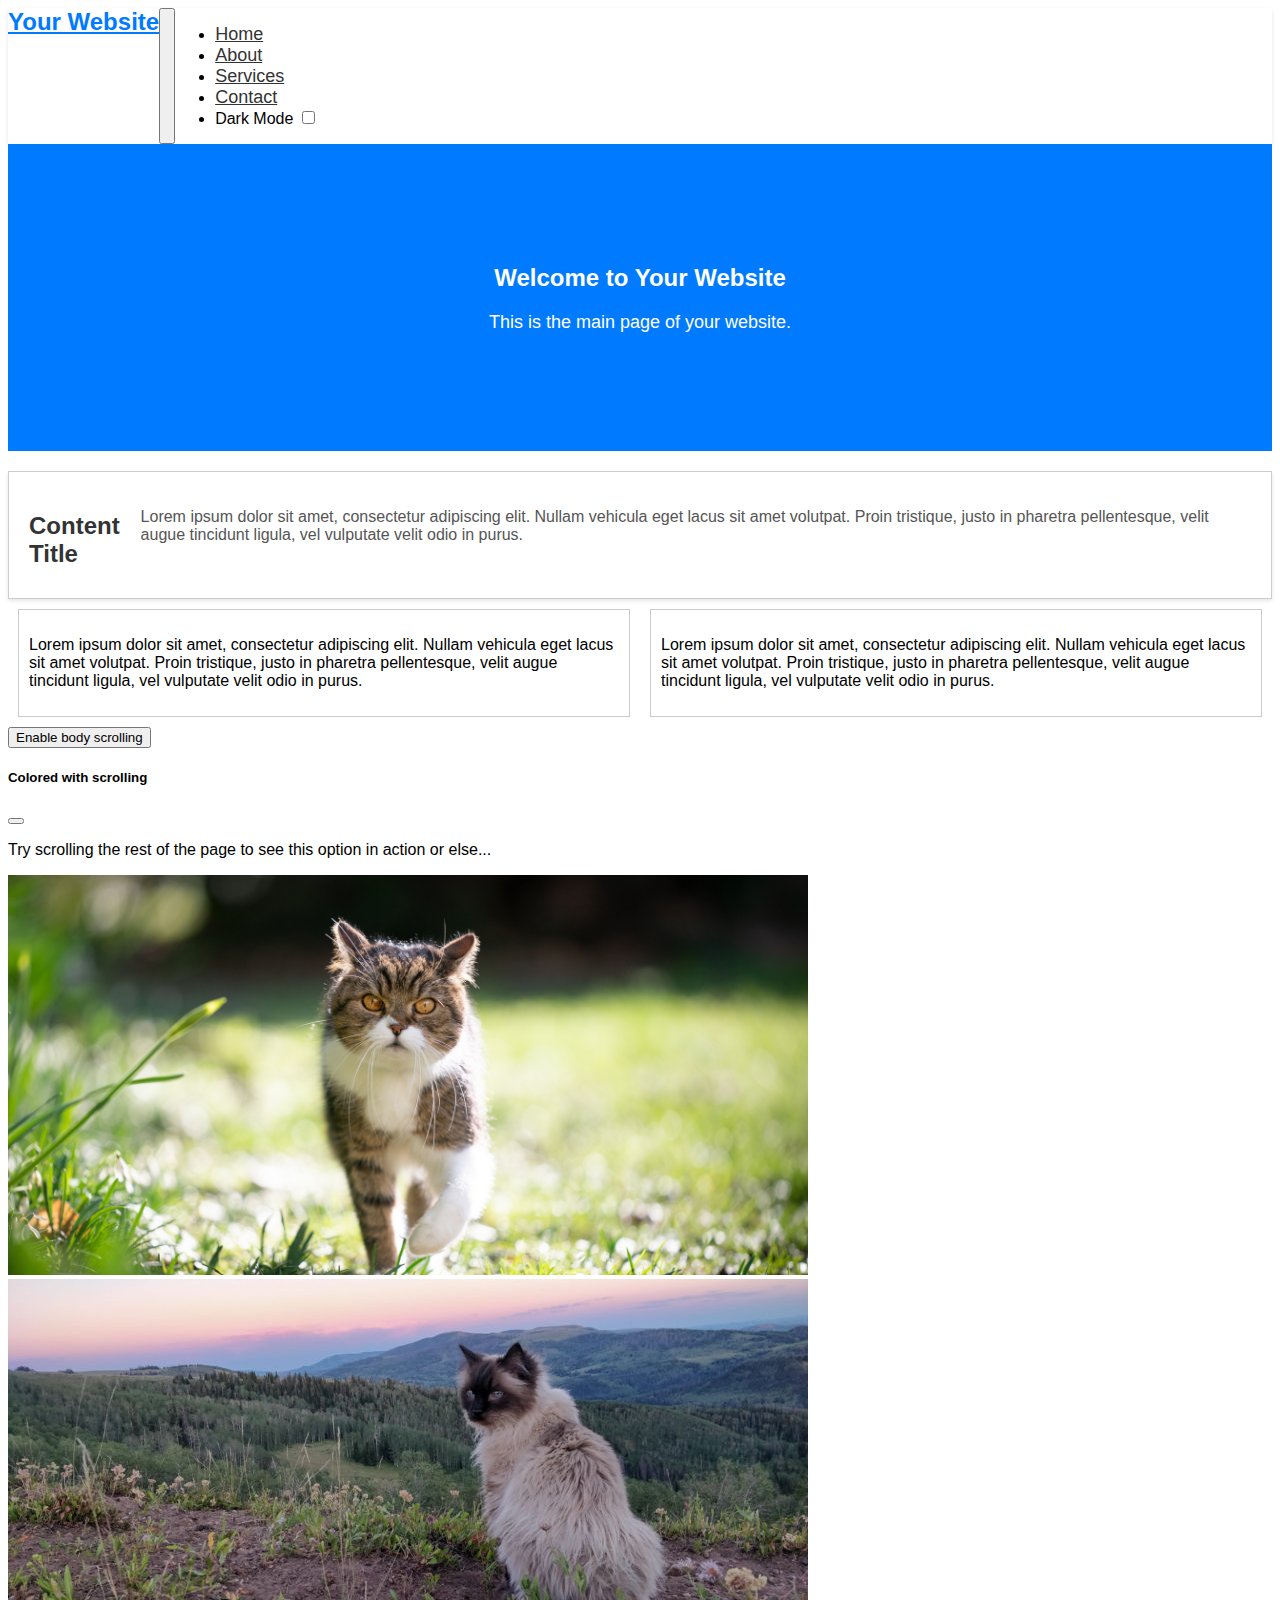
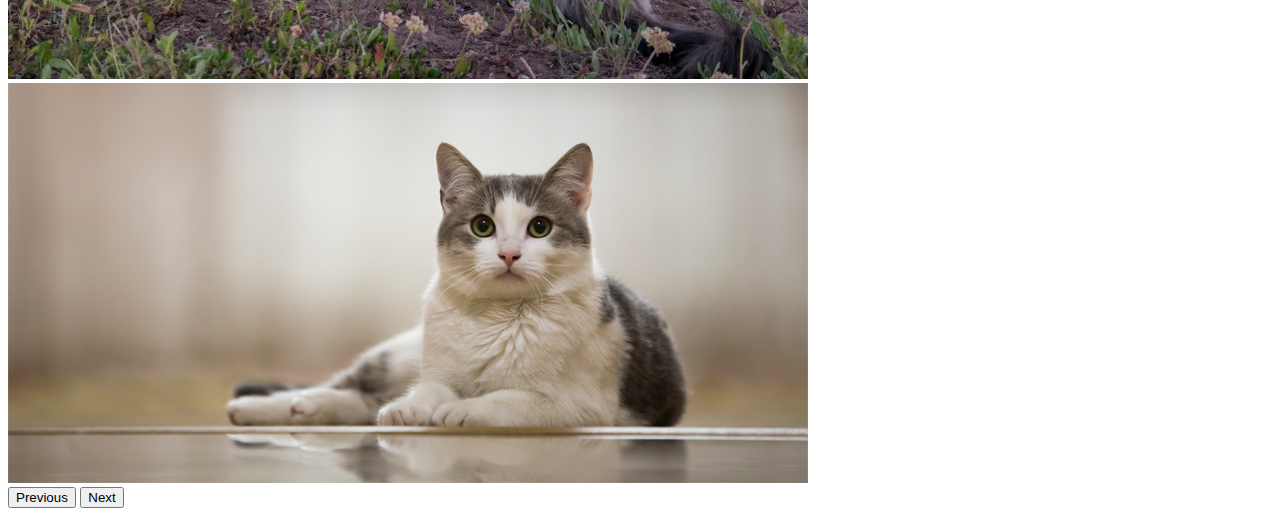
<file: miniSite1109/Index.html>
<!DOCTYPE html>
<html lang="en">
<head>
    <meta charset="UTF-8">
    <meta name="viewport" content="width=device-width, initial-scale=1.0">
    <title>Main Page</title>

    <!-- Bootstrap CSS -->
    <link href="https://cdn.jsdelivr.net/npm/bootstrap@5.0.2/dist/css/bootstrap.min.css" rel="stylesheet" integrity="sha384-EVSTQN3/azprG1Anm3QDgpJLIm9Nao0Yz1ztcQTwFspd3yD65VohhpuuCOmLASjC" crossorigin="anonymous">
    <!-- Custom CSS -->
    <link rel="stylesheet" href="Style.css">
    
</head>
<body>

    <!-- Navigation Bar -->
    <nav class="navbar navbar-expand" id:"naverba" >
        <div class="container">
            <a class="navbar-brand" href="#">Your Website</a>
            <button class="navbar-toggler" type="button" data-bs-toggle="collapse" data-bs-target="#navbarNav" aria-controls="navbarNav" aria-expanded="false" aria-label="Toggle navigation">
                <span class="navbar-toggler-icon"></span>
            </button>
            <div class="collapse navbar-collapse" id="navbarNav">
                <ul class="navbar-nav ml-auto">
                    <li class="nav-item">
                        <a class="nav-link" href="#">Home</a>
                    </li>
                    <li class="nav-item">
                        <a class="nav-link" href="#">About</a>
                    </li>
                    <li class="nav-item">
                        <a class="nav-link" href="#">Services</a>
                    </li>
                    <li class="nav-item">
                        <a class="nav-link" href="#">Contact</a>
                    </li>
                    <li class="nav-item">
                        <label class="form-check-label" for="darkModeToggle">Dark Mode</label>
                        <input type="checkbox" class="form-check-input" id="darkModeToggle">
                    </li>
                </ul>
            </div>
        </div>
    </nav>

    <!-- Header Section -->
    <div class="header">
        <h2>Welcome to Your Website</h2>
        <p>This is the main page of your website.</p>
    </div>

    <!-- Content Section -->
    <div class="container content">
        <h2>Content Title</h2>
        <p>Lorem ipsum dolor sit amet, consectetur adipiscing elit. Nullam vehicula eget lacus sit amet volutpat. Proin tristique, justo in pharetra pellentesque, velit augue tincidunt ligula, vel vulputate velit odio in purus.</p>
    </div>
    <div class="container">
        <div class="paragraph">
            <p>Lorem ipsum dolor sit amet, consectetur adipiscing elit. Nullam vehicula eget lacus sit amet volutpat. Proin tristique, justo in pharetra pellentesque, velit augue tincidunt ligula, vel vulputate velit odio in purus.</p>
    
        </div>
        <div class="paragraph">
            <p>Lorem ipsum dolor sit amet, consectetur adipiscing elit. Nullam vehicula eget lacus sit amet volutpat. Proin tristique, justo in pharetra pellentesque, velit augue tincidunt ligula, vel vulputate velit odio in purus.</p>
    
        </div>
    </div>
    
    <button class="btn btn-primary" type="button" data-bs-toggle="offcanvas" data-bs-target="#offcanvasScrolling" aria-controls="offcanvasScrolling">Enable body scrolling</button>
    <div class="offcanvas offcanvas-start" data-bs-scroll="true" data-bs-backdrop="false" tabindex="-1" id="offcanvasScrolling" aria-labelledby="offcanvasScrollingLabel">
        <div class="offcanvas-header">
          <h5 class="offcanvas-title" id="offcanvasScrollingLabel">Colored with scrolling</h5>
          <button type="button" class="btn-close text-reset" data-bs-dismiss="offcanvas" aria-label="Close"></button>
        </div>
        <div class="offcanvas-body">
          <p>Try scrolling the rest of the page to see this option in action or else...</p>
        </div>
    </div>
    <!-- Carusel to show off-->
        
    <div id="carouselFade" class="carousel slide carousel-fade" data-bs-ride="carousel">
        
        <div class="carousel-inner">
          <div class="carousel-item active">
            <img src="Img/Angry.png" class="d-block w-100" alt="Angry">
          </div>
          <div class="carousel-item">
            <img src="Img/Beuty.jpg" class="d-block w-100" alt="beutifull">
          </div>
          <div class="carousel-item">
            <img src="Img/Happy.jpg" class="d-block w-100" alt="happy">
          </div>
        </div>
        <button class="carousel-control-prev" type="button" data-bs-target="#carouselExampleFade" data-bs-slide="prev">
          <span class="carousel-control-prev-icon" aria-hidden="true"></span>
          <span class="visually-hidden">Previous</span>
        </button>
        <button class="carousel-control-next" type="button" data-bs-target="#carouselExampleFade" data-bs-slide="next">
          <span class="carousel-control-next-icon" aria-hidden="true"></span>
          <span class="visually-hidden">Next</span>
        </button>
      </div>
    <!-- Bootstrap JS (optional, if you need it) -->
    <script src="https://cdn.jsdelivr.net/npm/bootstrap@5.0.2/dist/js/bootstrap.bundle.min.js" integrity="sha384-MrcW6ZMFYlzcLA8Nl+NtUVF0sA7MsXsP1UyJoMp4YLEuNSfAP+JcXn/tWtIaxVXM" crossorigin="anonymous"></script>
    <!-- Your Custom JavaScript (if needed) -->
    <script>
        document.addEventListener("DOMContentLoaded", function () {
            const darkModeToggle = document.getElementById("darkModeToggle");
            const body = document.body;
    
            // Check if user has a preference for dark mode in local storage
            const isDarkModePreferred = localStorage.getItem("darkMode") === "true";
    
            // Set initial mode based on user preference or browser preference
            if (isDarkModePreferred || (window.matchMedia && window.matchMedia('(prefers-color-scheme: dark)').matches)) {
                enableDarkMode();
            } else {
                disableDarkMode();
            }
    
            // Toggle dark mode when the button is clicked
            darkModeToggle.addEventListener("change", function () {
                if (darkModeToggle.checked) {
                    enableDarkMode();
                } else {
                    disableDarkMode();
                }
            });
    
            function enableDarkMode() {
                body.classList.add("dark-mode");
                localStorage.setItem("darkMode", "true");
            }
    
            function disableDarkMode() {
                body.classList.remove("dark-mode");
                localStorage.setItem("darkMode", "false");
            }
        });
    </script>
</body>
</html>
</file>
<file: miniSite1109/Style.css>
/* Custom Styles for Main Page */

/* Body */
body {
    font-family: Arial, sans-serif;
}

/* Header Section */
.naver {
    color: $yellow-300;
  background-color: $indigo-900;
}
.header {
    background-color: #007bff;
    color: #fff;
    padding: 100px 0;
    text-align: center;
}

.header h1 {
    font-size: 36px;
    margin-bottom: 20px;
}

.header p {
    font-size: 18px;
}

/* Navigation Bar */
.navbar {
    background-color: #fff;
    box-shadow: 0 2px 4px rgba(0, 0, 0, 0.1);
}

.dark-mode .navbar {
    background-color: #333; /* Navbar background color for dark mode */
    color: #fff; /* Navbar text color for dark mode */
}

.navbar-brand {
    font-size: 24px;
    font-weight: bold;
    color: #007bff;
}

.nav-link {
    font-size: 18px;
    color: #333;
}

.navbar-toggler-icon {
    background-color: #007bff;
}

/* Content Section */
.content {
    padding: 20px;
    margin-top: 20px;
    border: 1px solid #ccc;
    box-shadow: 0 2px 4px rgba(0, 0, 0, 0.1);
}

.content h2 {
    color: #333;
    font-size: 24px;
    margin-bottom: 10px;
}

.dark-mode .content h2 {
    color: crimson;
    font-size: 24px;
    margin-bottom: 10px;
}

.content p {
    font-size: 16px;
    color: #555;
}

.dark-mode {
    background-color: #121212; /* Background color for dark mode */
    color: #ffffff; /* Text color for dark mode */
}


.container {
    display: flex; /* Use flexbox to place paragraphs side by side */
}

.paragraph {
    flex: 1; /* Make each paragraph take equal width */
    margin: 10px; /* Add some spacing between paragraphs */
    border: 1px solid #ccc; /* Optional: Add borders for separation */
    padding: 10px; /* Optional: Add padding for better readability */
}
</file>
